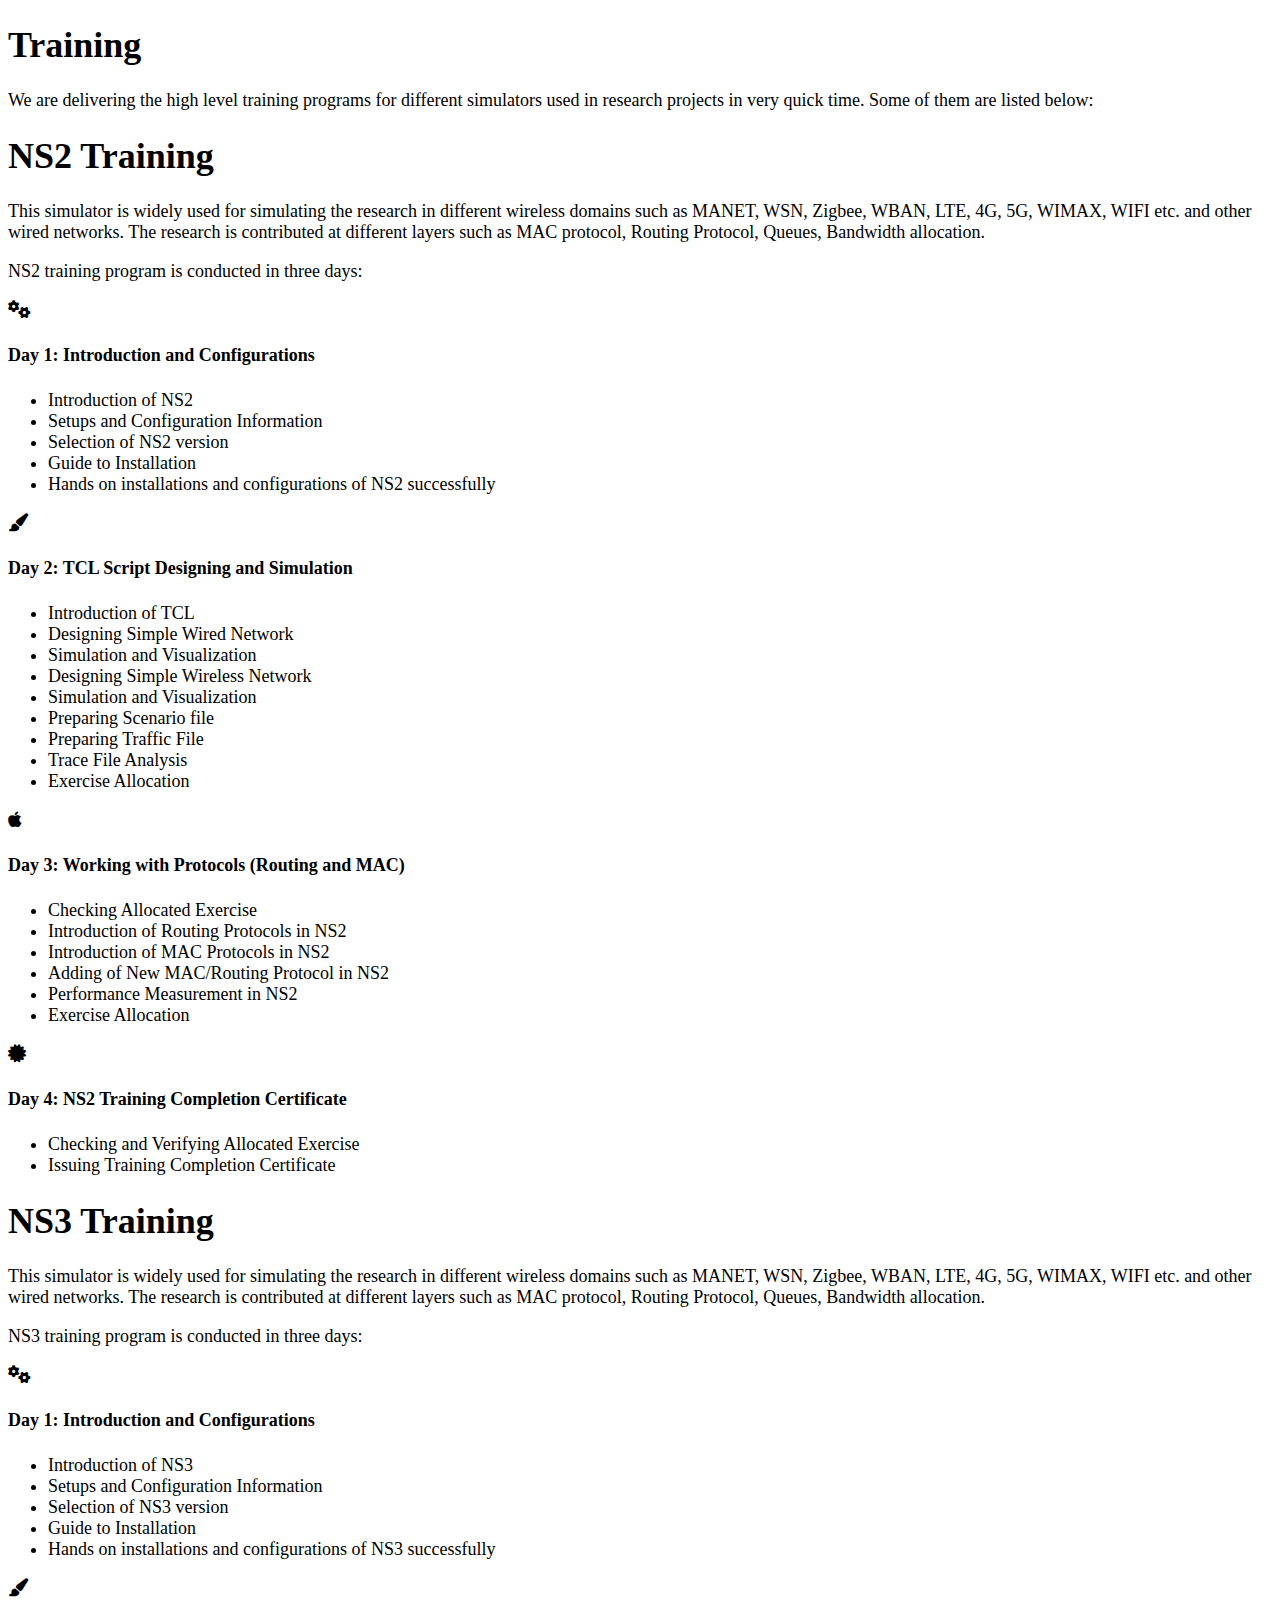
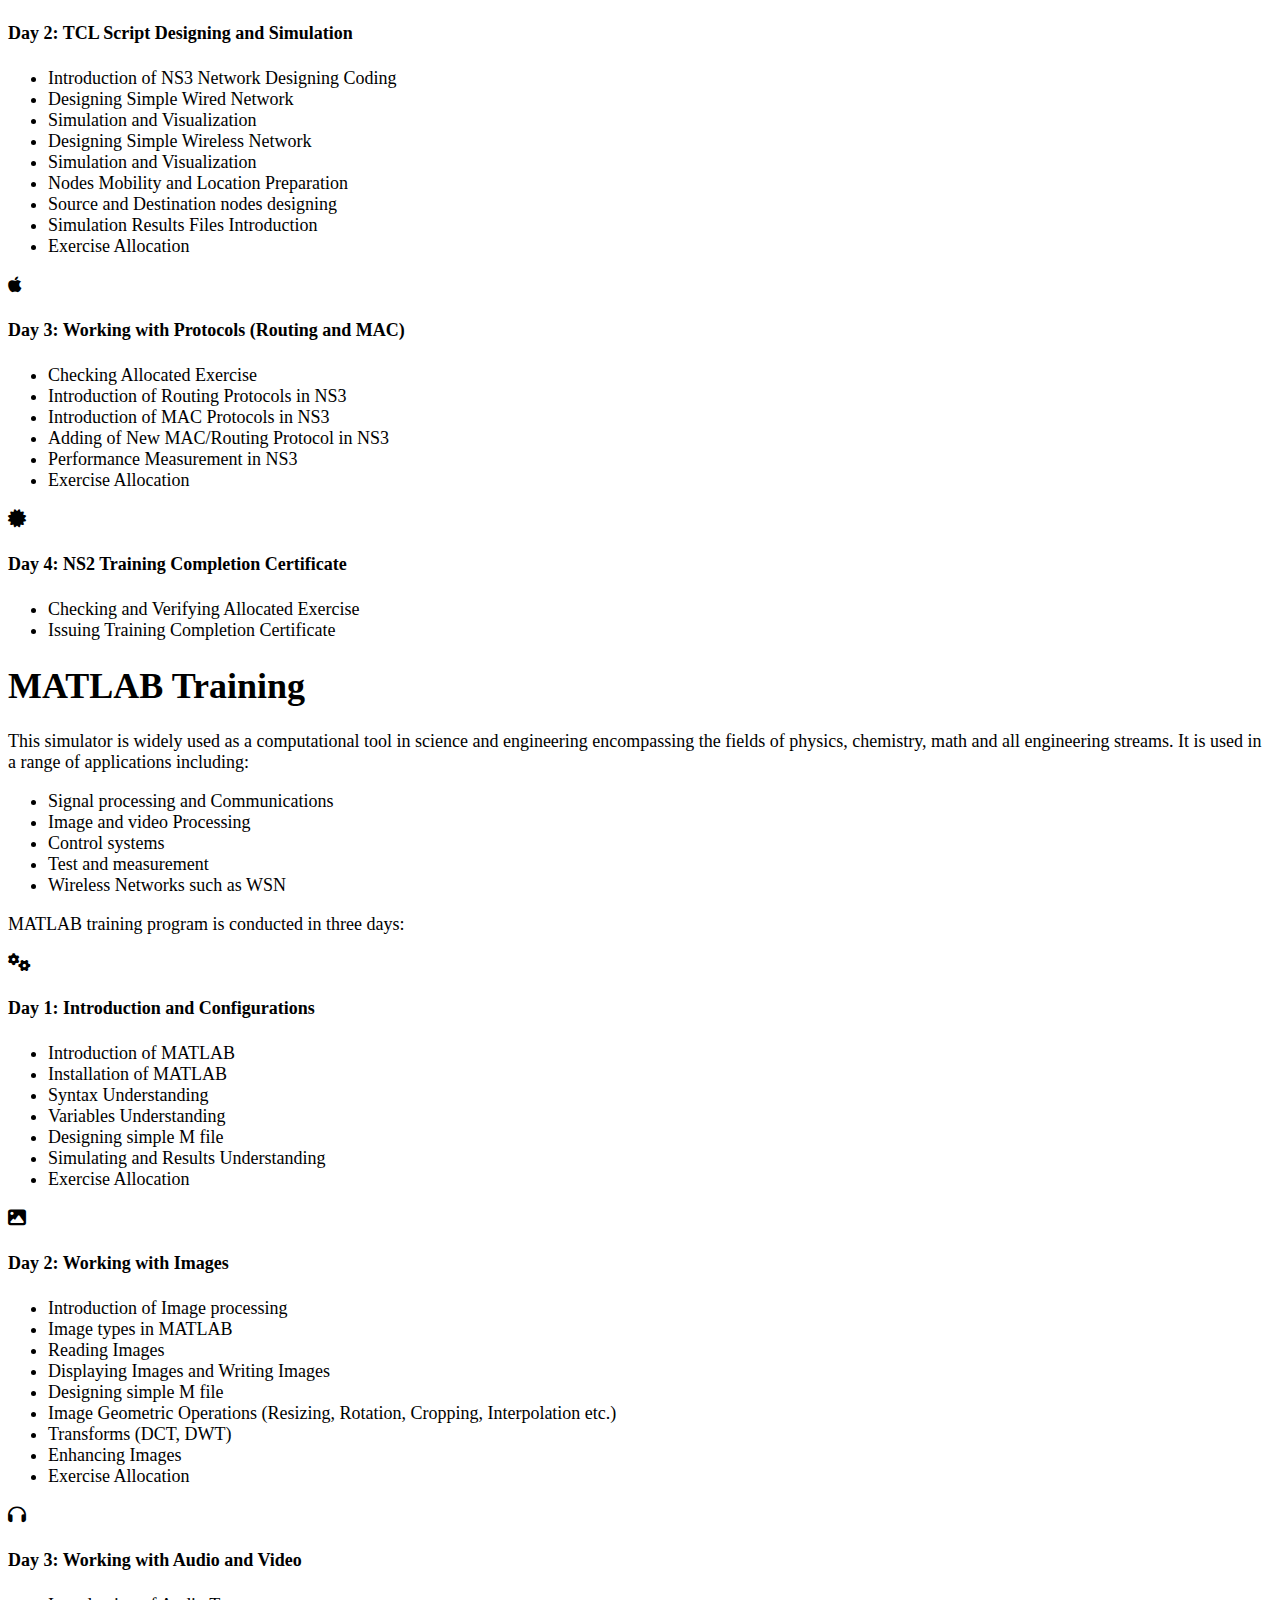
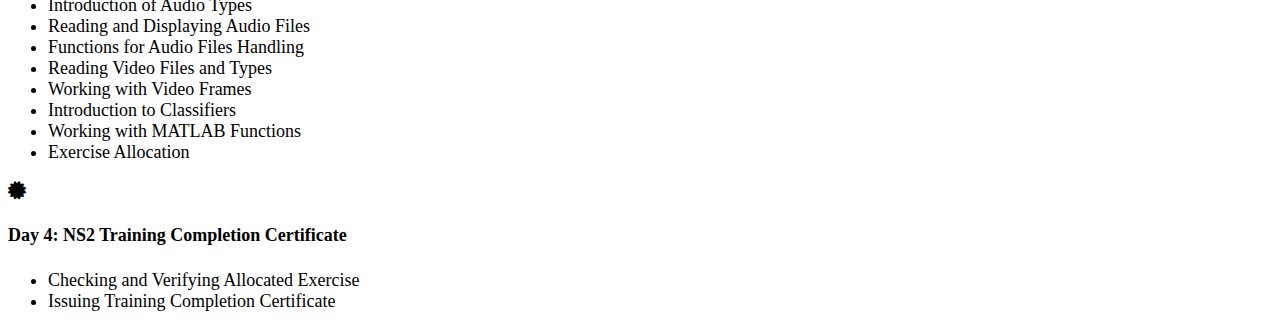
<file: training.html>
<!DOCTYPE html>
<html lang="en">
<head>
    <meta charset="UTF-8">
    <meta name="viewport" content="width=device-width, initial-scale=1.0">
    <title>Training</title>
    <link href="https://cdnjs.cloudflare.com/ajax/libs/font-awesome/6.5.0/css/all.min.css" rel="stylesheet">
</head>
<body>

    <section style="font-size: large;">
        <h1 class="title">Training</h1>
            
        <p> We are delivering the high level training programs for different simulators used in research projects in very quick time. Some of them are listed below:<br></P>
    
            <h1>NS2 Training</h1>
            <p>This simulator is widely used for simulating the research in different wireless domains such as MANET, WSN, Zigbee, WBAN, LTE, 4G, 5G, WIMAX, WIFI etc. and other wired networks. The research is contributed at different layers such as MAC protocol, Routing Protocol, Queues, Bandwidth allocation.<br></p>
            
            <p>NS2 training program is conducted in three days:<br></p>
    
            <i class="fa-solid fa-gears"></i>
    
            <h4>Day 1: Introduction and Configurations</h4>
            <ul>
                <li>Introduction of NS2</li>
                <li>Setups and Configuration Information</li>
                <li>Selection of NS2 version</li>
                <li>Guide to Installation</li>
                <li>Hands on installations and configurations of NS2 successfully</li>
            </ul>

            <i class="fa-solid fa-paintbrush"></i>

            <h4>Day 2: TCL Script Designing and Simulation</h4>
            <ul>
                        <li>Introduction of TCL</li>
                        <li>Designing Simple Wired Network</li>
                        <li>Simulation and Visualization</li>
                        <li>Designing Simple Wireless Network</li>
                        <li>Simulation and Visualization</li>
                        <li>Preparing Scenario file</li>
                        <li>Preparing Traffic File</li>
                        <li>Trace File Analysis</li>
                        <li>Exercise Allocation</li>
            </ul>

            <i class="fa-brands fa-apple"></i>

            <h4>Day 3: Working with Protocols (Routing and MAC)</h4>
            <ul>
                        <li>Checking Allocated Exercise</li>
                        <li>Introduction of Routing Protocols in NS2</li>
                        <li>Introduction of MAC Protocols in NS2</li>
                        <li>Adding of New MAC/Routing Protocol in NS2</li>
                        <li>Performance Measurement in NS2</li>
                        <li>Exercise Allocation</li>
            </ul>

            <i class="fa-solid fa-certificate"></i>
            <h4>Day 4: NS2 Training Completion Certificate</h4>

            <ul>
                <li>Checking and Verifying Allocated Exercise</li>
                <li>Issuing Training Completion Certificate</li>
            </ul>

            <h1>NS3 Training</h1>
            <p>This simulator is widely used for simulating the research in different wireless domains such as MANET, WSN, Zigbee, WBAN, LTE, 4G, 5G, WIMAX, WIFI etc. and other wired networks. The research is contributed at different layers such as MAC protocol, Routing Protocol, Queues, Bandwidth allocation.</p>
            <p>NS3 training program is conducted in three days:</p>

            <i class="fa-solid fa-gears"></i>
    
            <h4>Day 1: Introduction and Configurations</h4>
            <ul>
                <li>Introduction of NS3</li>
                <li>Setups and Configuration Information</li>
                <li>Selection of NS3 version</li>
                <li>Guide to Installation</li>
                <li>Hands on installations and configurations of NS3 successfully</li>
            </ul>

            <i class="fa-solid fa-paintbrush"></i>

            <h4>Day 2: TCL Script Designing and Simulation</h4>
            <ul>
                        <li>Introduction of NS3 Network Designing Coding</li>
                        <li>Designing Simple Wired Network</li>
                        <li>Simulation and Visualization</li>
                        <li>Designing Simple Wireless Network</li>
                        <li>Simulation and Visualization</li>
                        <li>Nodes Mobility and Location Preparation</li>
                        <li>Source and Destination nodes designing</li>
                        <li>Simulation Results Files Introduction</li>
                        <li>Exercise Allocation</li>
            </ul>

            <i class="fa-brands fa-apple"></i>

            <h4>Day 3: Working with Protocols (Routing and MAC)</h4>
            <ul>
                        <li>Checking Allocated Exercise</li>
                        <li>Introduction of Routing Protocols in NS3</li>
                        <li>Introduction of MAC Protocols in NS3</li>
                        <li>Adding of New MAC/Routing Protocol in NS3</li>
                        <li>Performance Measurement in NS3</li>
                        <li>Exercise Allocation</li>
            </ul>

            <i class="fa-solid fa-certificate"></i>
            <h4>Day 4: NS2 Training Completion Certificate</h4>

            <ul>
                <li>Checking and Verifying Allocated Exercise</li>
                <li>Issuing Training Completion Certificate</li>
            </ul> 


            <h1>MATLAB Training</h1>
            <p>This simulator is widely used as a computational tool in science and engineering encompassing the fields of physics, chemistry, math and all engineering streams. It is used in a range of applications including:</p>
            <ul>
                <li>Signal processing and Communications</li>
                <li>Image and video Processing</li>
                <li>Control systems</li>
                <li>Test and measurement</li>
                <li>Wireless Networks such as WSN</li>
            </ul>
            <p>MATLAB training program is conducted in three days:</p>

            <i class="fa-solid fa-gears"></i>
    
            <h4>Day 1: Introduction and Configurations</h4>
            <ul>
                <li>Introduction of MATLAB</li>
                <li>Installation of MATLAB</li>
                <li>Syntax Understanding</li>
                <li>Variables Understanding</li>
                <li>Designing simple M file</li>
                <li>Simulating and Results Understanding</li>
                <li>Exercise Allocation</li>
            </ul>

            <i class="fa-solid fa-image"></i>

            <h4>Day 2: Working with Images</h4>
            <ul>
                        <li>Introduction of Image processing</li>
                        <li>Image types in MATLAB</li>
                        <li>Reading Images</li>
                        <li>Displaying Images and Writing Images</li>
                        <li>Designing simple M file</li>
                        <li>Image Geometric Operations (Resizing, Rotation, Cropping, Interpolation etc.)</li>
                        <li>Transforms (DCT, DWT)</li>
                        <li>Enhancing Images</li>
                        <li>Exercise Allocation</li>
            </ul>

            <i class="fa-solid fa-headphones"></i>

            <h4>Day 3: Working with Audio and Video</h4>
            <ul>
                        <li>Introduction of Audio Types</li>
                        <li>Reading and Displaying Audio Files</li>
                        <li>Functions for Audio Files Handling</li>
                        <li>Reading Video Files and Types</li>
                        <li>Working with Video Frames</li>
                        <li>Introduction to Classifiers</li>
                        <li>Working with MATLAB Functions</li>
                        <li>Exercise Allocation</li>
            </ul>

            <i class="fa-solid fa-certificate"></i>
            <h4>Day 4: NS2 Training Completion Certificate</h4>

            <ul>
                <li>Checking and Verifying Allocated Exercise</li>
                <li>Issuing Training Completion Certificate</li>
            </ul>

   
        </section>



    <script src="https://cdn.jsdelivr.net/npm/bootstrap@5.3.3/dist/js/bootstrap.bundle.min.js" integrity="sha384-YvpcrYf0tY3lHB60NNkmXc5s9fDVZLESaAA55NDzOxhy9GkcIdslK1eN7N6jIeHz" crossorigin="anonymous"></script>
</body>
</html>
</file>
